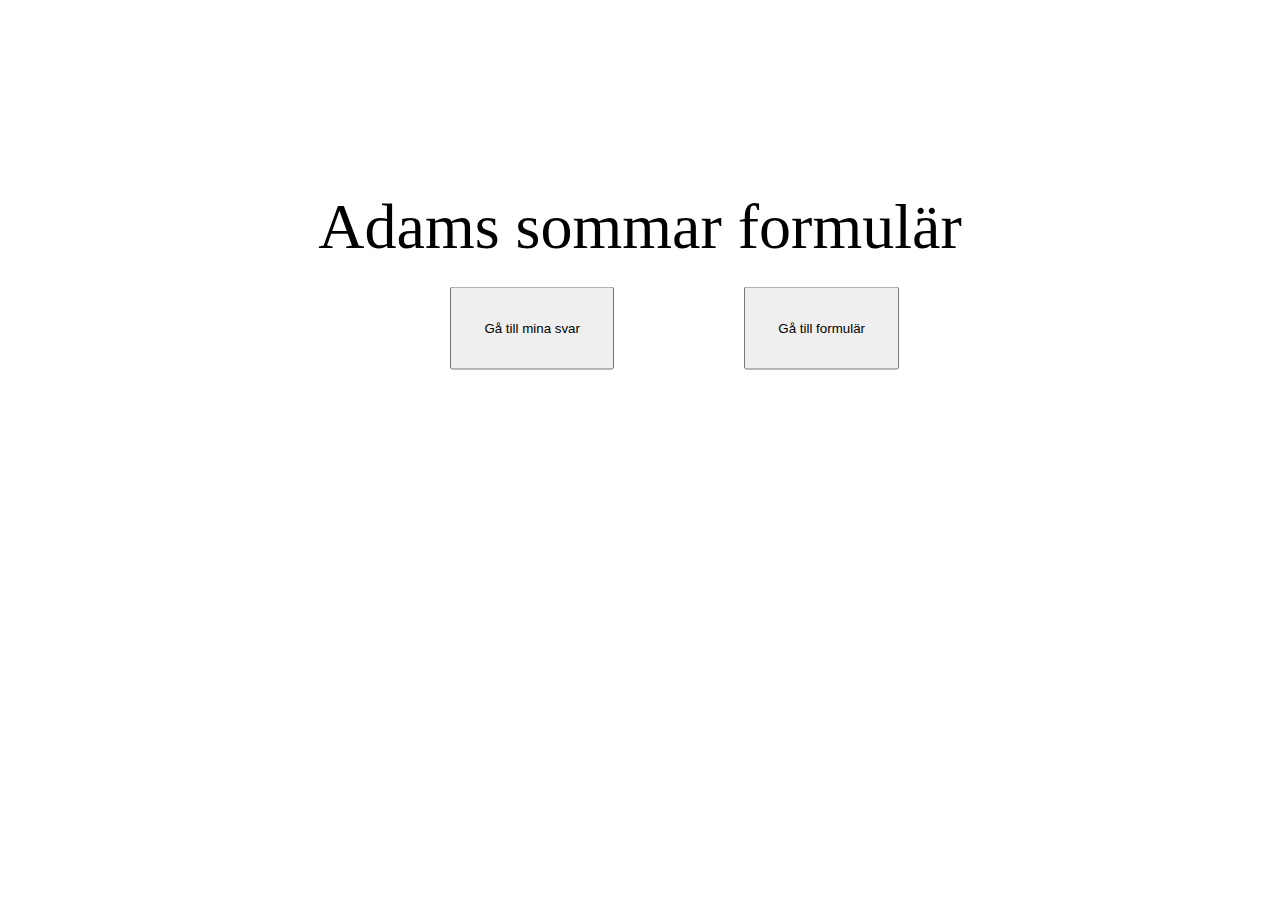
<file: index.html>
<!DOCTYPE html>
<html lang="en">
<head>
    <meta charset="UTF-8">
    <meta http-equiv="X-UA-Compatible" content="IE=edge">
    <meta name="viewport" content="width=device-width, initial-scale=1.0">
    <title>Document</title>
    <link rel="stylesheet" href="css2.css">
</head>
<body>
    <p id="formulär_rubrik">Adams sommar formulär</p>
    <div>
        <a href="svar.html"><button>Gå till mina svar</button></a>
        <a href="formulär.html"><button>Gå till formulär</button></a>
    </div>

</body>
</html>
</file>
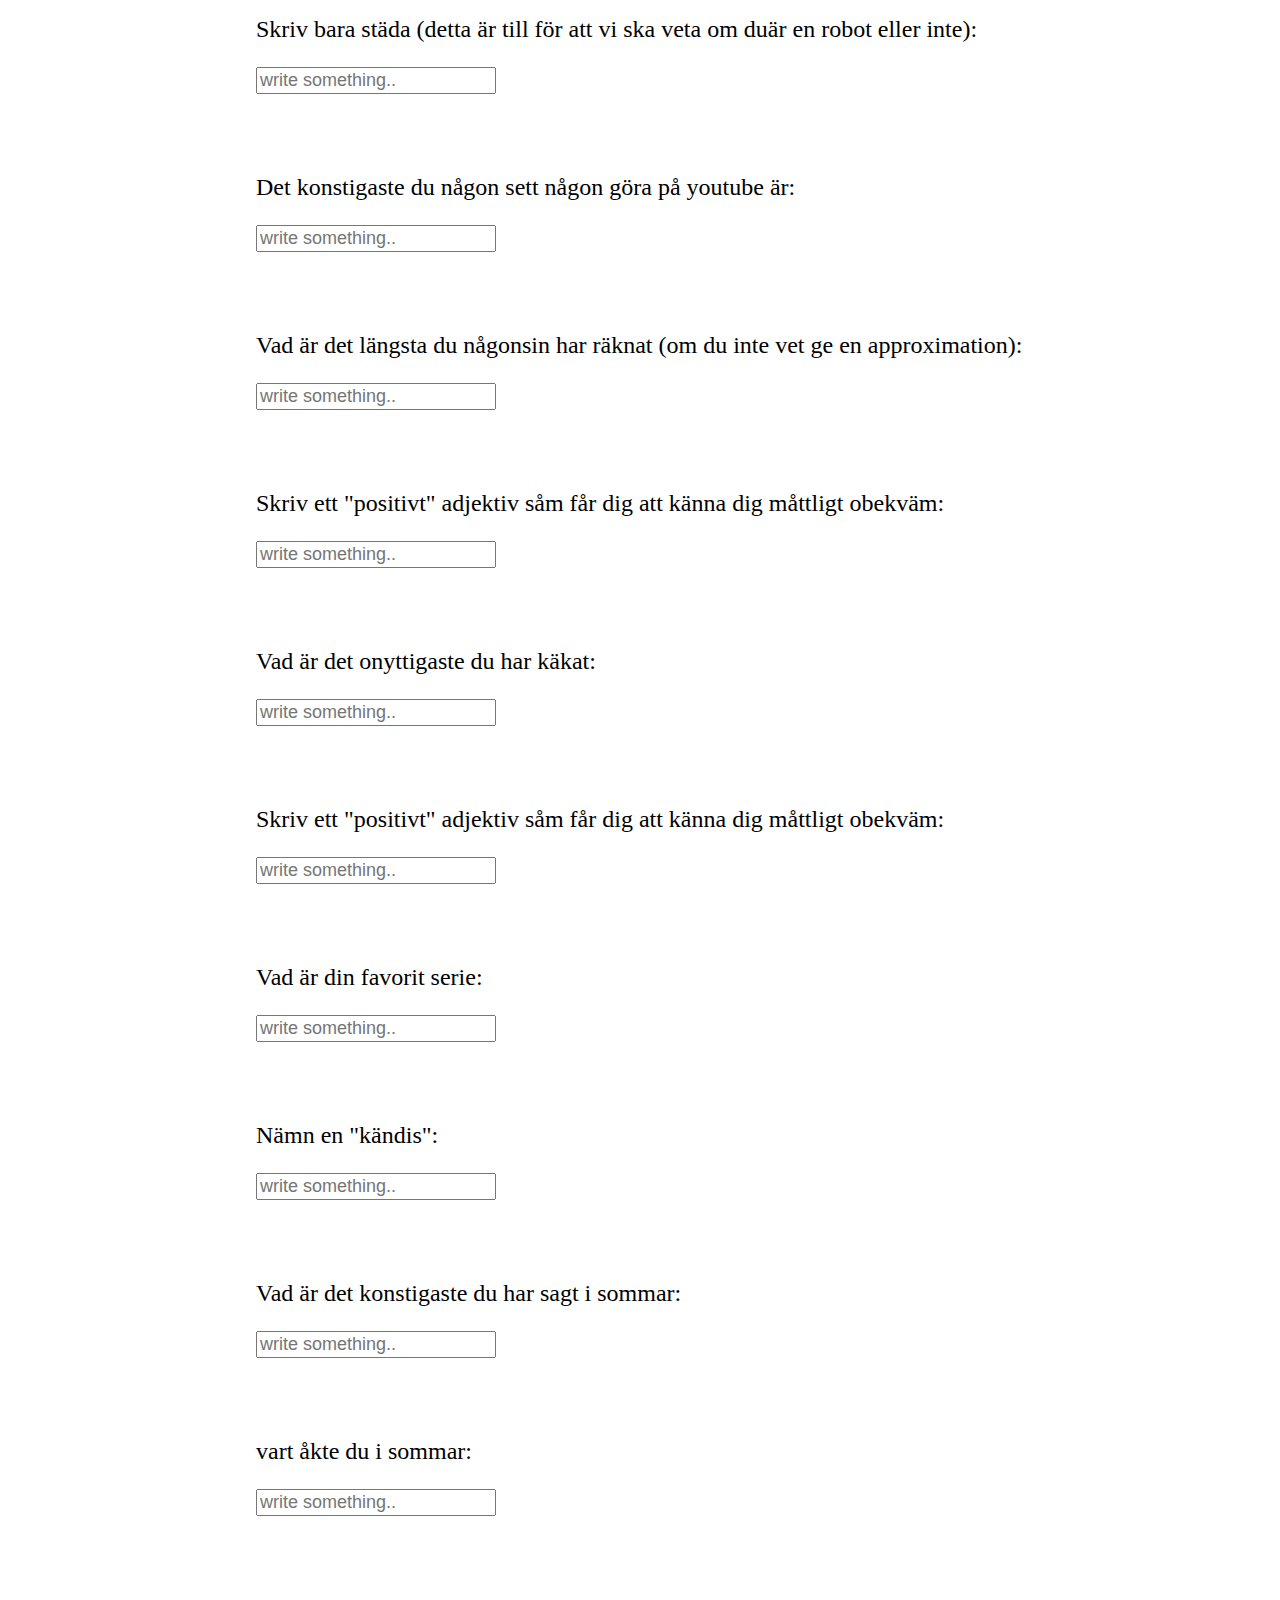
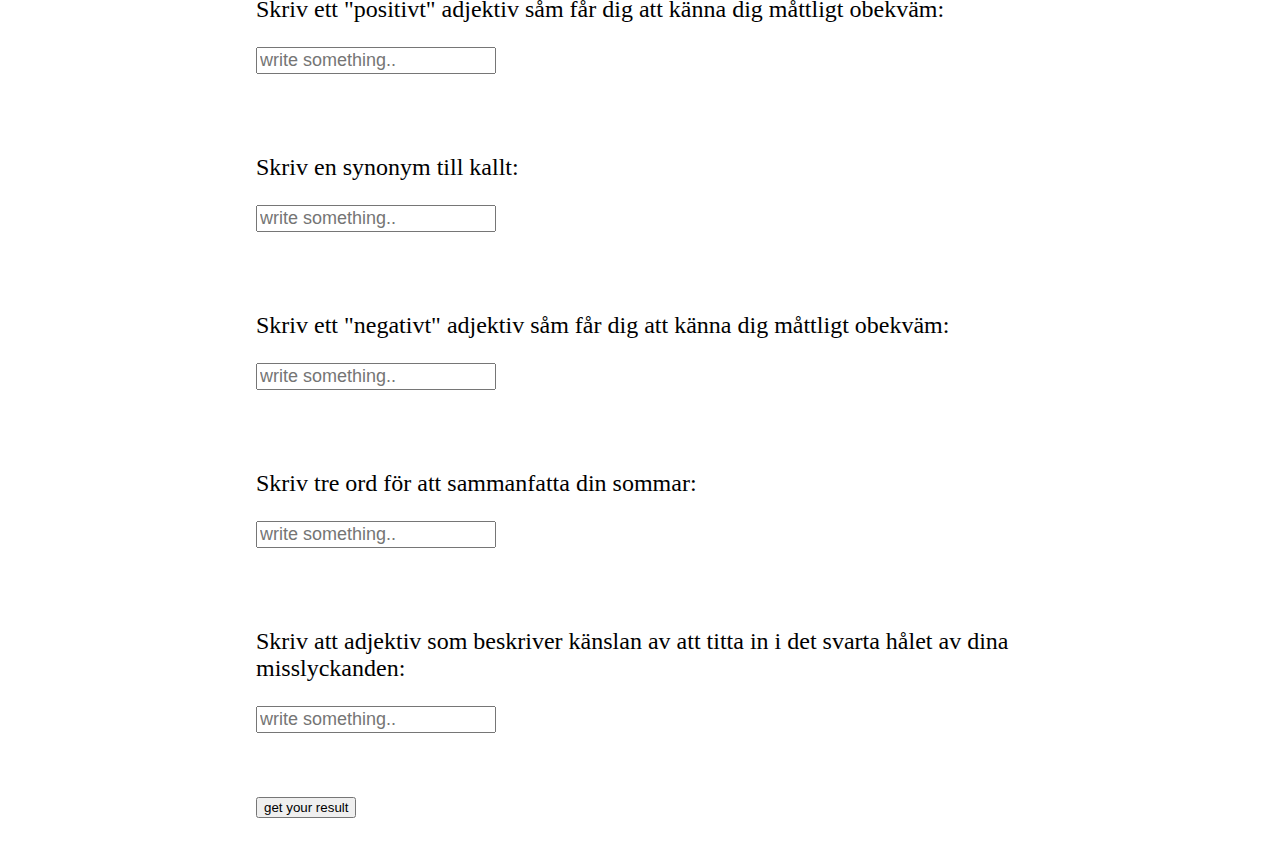
<file: formulär.html>
<!DOCTYPE html>
<html lang="en">
    <link rel="stylesheet" href="css.css">
<head>
    <meta charset="UTF-8">
    <meta http-equiv="X-UA-Compatible" content="IE=edge">
    <meta name="viewport" content="width=device-width, initial-scale=1.0">
    <title>Document</title>
</head>
<body>
    <form action="">
        <p>Skriv bara städa (detta är till för att vi ska veta om duär en robot eller inte):</p>
        <input type="text" id="1" name="" placeholder="write something..">
    
        <p>Det konstigaste du någon sett någon göra på youtube är:</p>
        <input type="text" id="2" placeholder="write something..">

        <p>Vad är det längsta du någonsin har räknat (om du inte vet ge en approximation):</p>
        <input type="text" id="3" placeholder="write something..">

        <p>Skriv ett "positivt" adjektiv såm får dig att känna dig måttligt obekväm:</p>
        <input type="text" id="4" placeholder="write something..">

        <p>Vad är det onyttigaste du har käkat:</p>
        <input type="text" id="5" placeholder="write something..">

        <p>Skriv ett "positivt" adjektiv såm får dig att känna dig måttligt obekväm:</p>
        <input type="text" id="6" placeholder="write something..">

        <p>Vad är din favorit serie:</p>
        <input type="text" id="7" placeholder="write something..">

        <p>Nämn en "kändis":</p>
        <input type="text" id="8" placeholder="write something..">

        <p>Vad är det konstigaste du har sagt i sommar:</p>
        <input type="text" id="9" placeholder="write something..">

        <p>vart åkte du i sommar:</p>
        <input type="text" id="10" placeholder="write something..">

        <p>Skriv ett "positivt" adjektiv såm får dig att känna dig måttligt obekväm:</p>
        <input type="text" id="11" placeholder="write something..">

        <p>Skriv en synonym till kallt:</p>
        <input type="text" id="12" placeholder="write something..">

        <p>Skriv ett "negativt" adjektiv såm får dig att känna dig måttligt obekväm:</p>
        <input type="text" id="13" placeholder="write something..">

        <p>Skriv tre ord för att sammanfatta din sommar:</p>
        <input type="text" id="14" placeholder="write something..">

        <p>Skriv att adjektiv som beskriver känslan av att titta in i det svarta hålet av dina misslyckanden:</p>
        <input type="text" id="15" placeholder="write something..">
    </form>
    <button onclick="get_input_content()">get your result</button>
    <p></p>
</body>
</html>
</file>
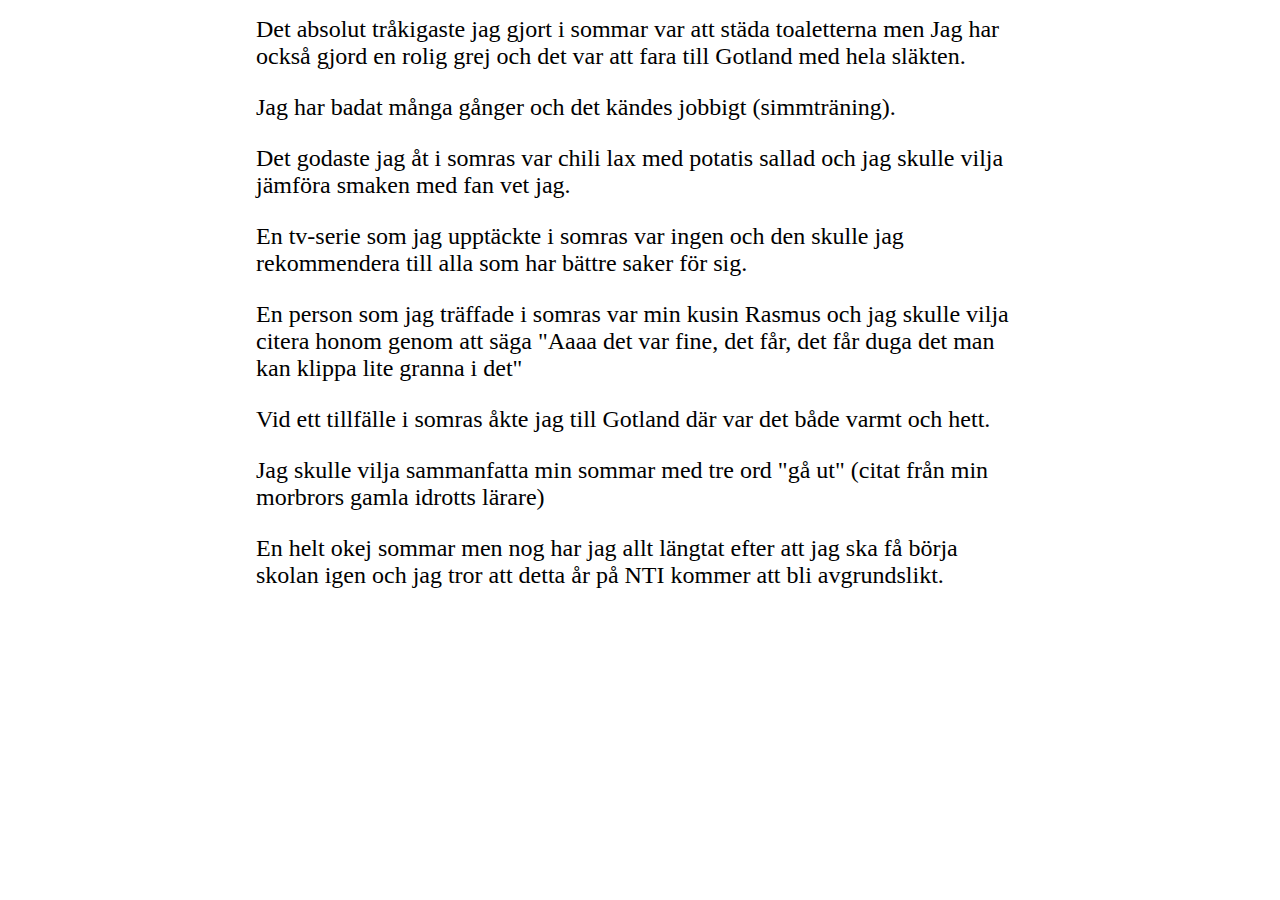
<file: svar.html>
<!DOCTYPE html>
<html lang="en">
<head>
    <meta charset="UTF-8">
    <meta http-equiv="X-UA-Compatible" content="IE=edge">
    <meta name="viewport" content="width=device-width, initial-scale=1.0">
    <title>Document</title>
    <link rel="stylesheet" href="css.css">
</head>
<body>
    <p>
        Det absolut tråkigaste jag gjort i sommar var att städa toaletterna
        men Jag har också gjord en rolig grej och det var att fara till Gotland med hela släkten. 
    </p>
    <p>
        Jag har badat många gånger och det kändes jobbigt (simmträning).
    </p>
    <p>
        Det godaste jag åt i somras var chili lax med potatis sallad 
        och jag skulle vilja jämföra smaken med fan vet jag.
    </p>
    <p>
        En tv-serie som jag upptäckte i somras var 
        ingen och den skulle jag rekommendera till alla som
        har bättre saker för sig. 
    </p>
    <p>
        En person som jag träffade i somras var min kusin Rasmus 
        och jag skulle vilja citera honom genom att säga
        "Aaaa det var fine, det får, det får duga det man kan klippa lite granna i det"  
    </p>
    <p>
        Vid ett tillfälle i somras åkte jag till Gotland 
        där var det både varmt och hett.
    </p>
    <p>Jag skulle vilja sammanfatta min sommar med tre ord "gå ut"
        (citat från min morbrors gamla idrotts lärare)
    </p>
    <p>
        En helt okej sommar men nog har jag allt längtat efter att 
        jag ska få börja skolan igen 
        och jag tror att detta år på NTI kommer att bli avgrundslikt.
    </p>
</body>
</html>
</file>
<file: css2.css>
div{
    transform: translate(-50%,-50%);
    margin-left: 50%;
}

button{
    padding: 2rem;
    margin-left: 20%;
}

p{
    font-size: 4rem;
    margin-top: 15%;
    text-align: center;
}
</file>
<file: css.css>
body{
    margin-left: 20%;
    max-width: 60%;
}

input{
    font-size: large;
    margin-bottom: 4rem;
}

p{
    font-size: 1.5rem;
    margin-top: 1rem;
}
</file>
